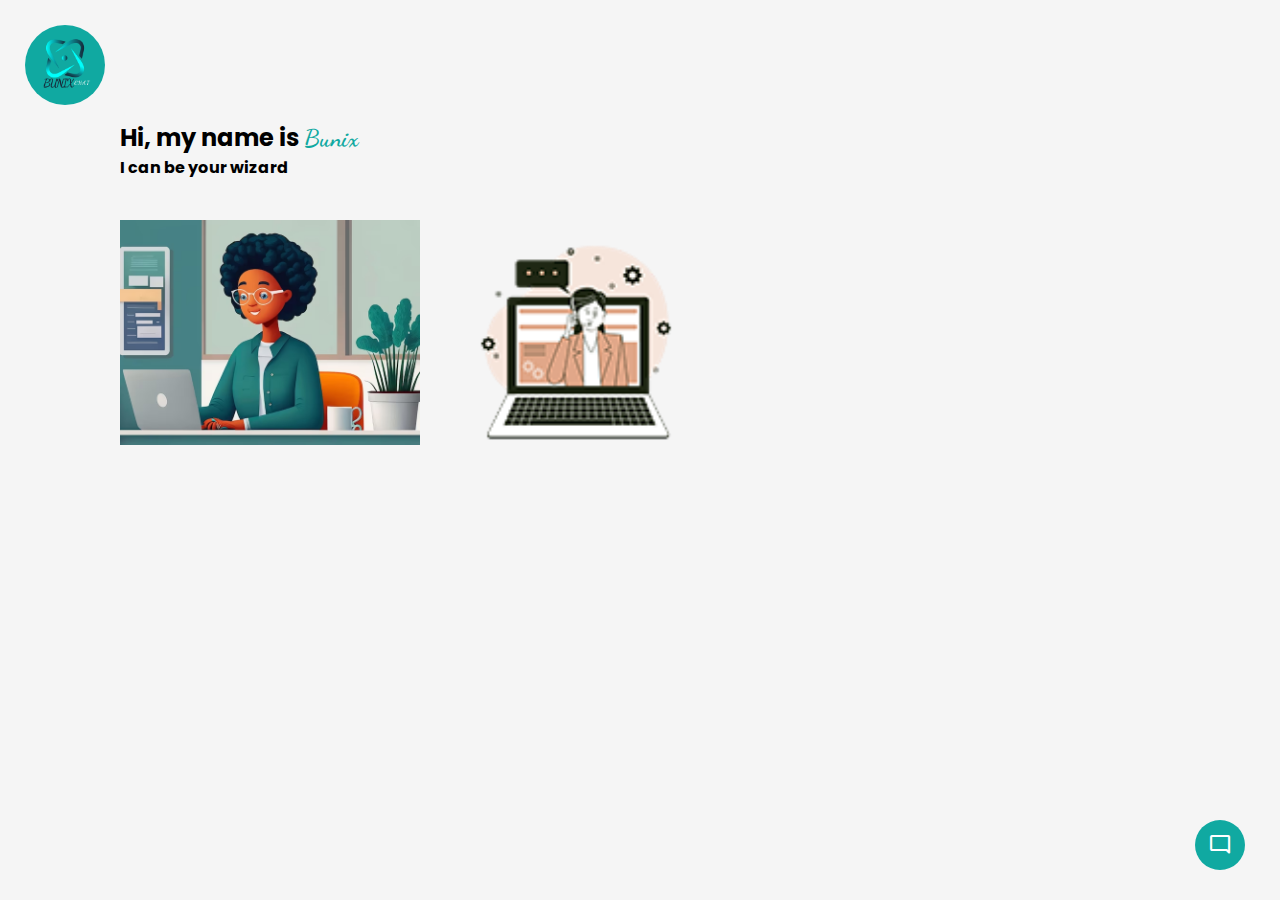
<file: index.html>
<!DOCTYPE html>
<!-- Coding By CodingNepal - www.codingnepalweb.com -->
<html lang="en" dir="ltr">
  <head>
    <meta charset="utf-8">
    <title>Chatbot in JavaScript | CodingNepal</title>
    <link rel="stylesheet" href="style.css">
    <meta name="viewport" content="width=device-width, initial-scale=1.0">
    <!-- Google Fonts Link For Icons -->
    <link rel="stylesheet" href="https://pro.fontawesome.com/releases/v5.10.0/css/all.css" />
    <link rel="preconnect" href="https://fonts.googleapis.com">
    <link rel="preconnect" href="https://fonts.gstatic.com" crossorigin>
    <link href="https://fonts.googleapis.com/css2?family=Dancing+Script:wght@500&family=Moon+Dance&display=swap" rel="stylesheet">
    <link rel="stylesheet" href="https://fonts.googleapis.com/css2?family=Material+Symbols+Outlined:opsz,wght,FILL,GRAD@48,400,0,0" />
    <link rel="stylesheet" href="https://fonts.googleapis.com/css2?family=Material+Symbols+Rounded:opsz,wght,FILL,GRAD@48,400,1,0" />
    <script src="script.js" defer></script>
  </head>
  <body>
    <span id="logo"><span id="bunix"><img src="./img/BUNIX2.png" width="80px" alt="not found"></span></span>
    <section id="hero">
        <h2 class="w3-container w3-center w3-animate-bottom">Hi, my name is <Span>Bunix</Span></h2>
        <h4>I can be your wizard</h4> 
        <span class="vector-img">
          <img src="./img/bg.avif" width="300">
          <img src="./img/f6.png"  width="300">
        </span>
    </section>
    <button class="chatbot-toggler">
      <span class="material-symbols-rounded">mode_comment</span>
      <span class="material-symbols-outlined">close</span>
    </button>
    <div class="chatbot">
      <header>
        <h2 id="bunix"><img src="./img/BUNIX2.png" width="50px" alt="not found"></h2>
        <div class="">
          <i class="fal fa-phone chat-icon" > </i>
          <i class="fal fa-camera chat-icon" > </i>
          <i class="fal fa-times chat-icon" > </i>
        </div>
        <span class="close-btn material-symbols-outlined"  >close</span>
      </header>
      <ul class="chatbox">
        <li class="chat incoming">
          <span class="material-symbols-outlined">smart_toy</span>
          <p>Hi there 👋<br>How can I help you today?</p>
        </li>
      </ul>
      <div class="chat-input">
        <textarea placeholder="Enter a message..." spellcheck="false" required></textarea>
        <span id="send-btn" class="material-symbols-rounded">send</span>
      </div>
    </div>
  </body>
</html>
</file>
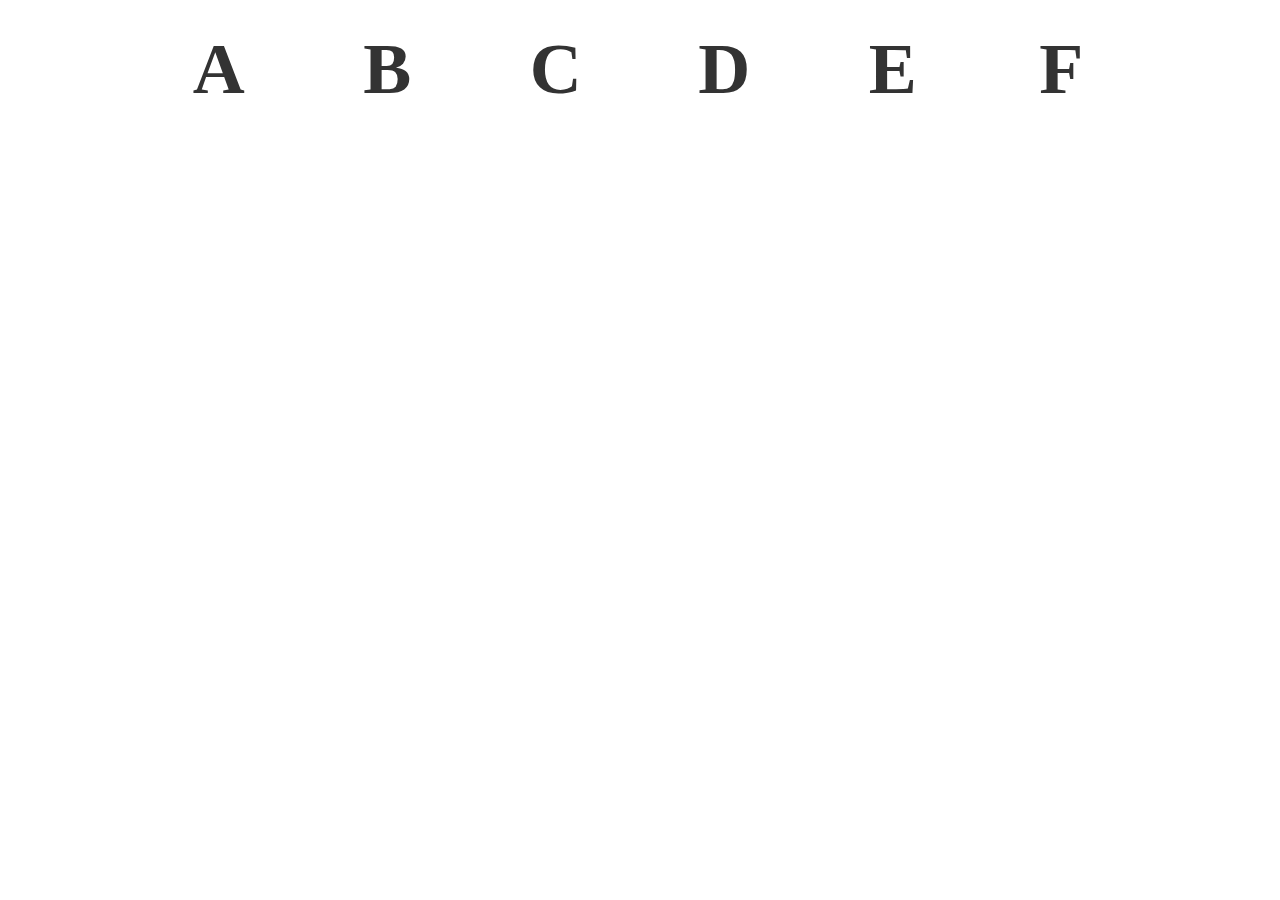
<file: about.html>
<!DOCTYPE html>
<html lang="en">
   <head>
      <title>Example of</title>
      <style>
         .container {
            overflow: hidden;
            width: 80%;
            margin: 0 auto;
            padding: 20px;
         }
         .slider {
            display: flex;
            transition: transform 0.5s ease-in-out;
         }
         .slide {
            width: 100%;
            text-align: center;
            font-size: 72px;
            font-weight: bold;
            color: #333;
         }
         .slider.slide-1 {
            transform: translateX(0%);
         }
         .slider.slide-2 {
            transform: translateX(-100%);
         }
         .slider.slide-3 {
            transform: translateX(-200%);
         }
      </style>
   </head>
   <body>
      <div class="container">
      <div class="slider">
      <div class="slide">A</div>
      <div class="slide">B</div>
      <div class="slide">C</div>
      <div class="slide">D</div>
      <div class="slide">E</div>
      <div class="slide">F</div>
      </div>
      </div>
      <script>
         var currentSlide = 1;
         var slider = document.querySelector('.slider');
         setInterval(function () {
            currentSlide++;
            if (currentSlide > 26) {
               currentSlide = 1;
            }
            slider.classList.remove('slide-' + (currentSlide - 1));
            slider.classList.add('slide-' + currentSlide);
         }, 1000);
      </script>
   </body>
</html>
</file>
<file: style.css>
@import url('https://fonts.googleapis.com/css2?family=Poppins:wght@400;500;600&display=swap');
* {
  margin: 0;
  padding: 0;
  box-sizing: border-box;
  font-family: "Poppins", sans-serif;
}
body {
  background: whitesmoke;
}
#logo{
    display: flex;
    position: absolute;
    font-family: 'Dancing Script', cursive;
    font-weight: 900;
    font-size: 1.7rem;
    margin: 25px;
}
#bunix{
    color: rgb(16, 169, 161);
    font-family: 'Dancing Script', cursive;
}
#bunix img{
  border-radius: 50%;
}
#hero{
    
    background-size: cover;
    background-position: top 25% left 0;
    padding:  120px;
    display: flex;
    flex-direction: column;
    align-items: flex-start;
    justify-content: center;
}
#hero span{
    color: rgb(16, 169, 161);
    font-family: 'Dancing Script', cursive;
}
#hero .vector-img{
  padding-top: 40px;
}
.chatbot-toggler {
  position: fixed;
  bottom: 30px;
  right: 35px;
  outline: none;
  border: none;
  height: 50px;
  width: 50px;
  display: flex;
  cursor: pointer;
  align-items: center;
  justify-content: center;
  border-radius: 50%;
  background: rgb(16, 169, 161);
  transition: all 0.2s ease;
}
body.show-chatbot .chatbot-toggler {
  transform: rotate(90deg);
}
.chatbot-toggler span {
  color: #fff;
  position: absolute;
}
.chatbot-toggler span:last-child,
body.show-chatbot .chatbot-toggler span:first-child  {
  opacity: 0;
}
body.show-chatbot .chatbot-toggler span:last-child {
  opacity: 1;
}
.chatbot {
  height: 100vh;
  position: fixed;
  top: 25px;
  right: 100px;
  bottom: 90px;
  width: 350px;
  background: #fff;
  border-radius: 15px;
  overflow: hidden;
  opacity: 0;
  pointer-events: none;
  transform: scale(0.5);
  transform-origin: bottom right;
  box-shadow: 0 0 128px 0 rgba(0,0,0,0.2),
  0 32px 64px -48px rgba(0,0,0,0.7);
  transition: all 0.1s ease;
}

body.show-chatbot .chatbot {
  opacity: 1;
  pointer-events: auto;
  transform: scale(1);
}
.chatbot header {
  width: 100%;
  display: flex;
  position: relative;
  text-align: center;
  justify-content: center;
  align-items: center;
  padding: 2px;
  color: #fff;
  background: whitesmoke;
  box-shadow: 0 2px 10px rgba(0,0,0,0.2);
}
.chatbot header img{
  display: flex;
  text-align: center;
  align-items: center;
  justify-content: center;
}
.chatbot header div{
  color: rgb(16, 169, 161);
  padding-left: 180px;
 
}
/* .chatbot header .chat-icons{
  padding: 5px;
} */

.chatbot header span {
  position: absolute;
  right: 15px;
  top: 50%;
  display: none;
  cursor: pointer;
  transform: translateY(-50%);
}
header h2 {
  font-size: 1.4rem;
}
.chat-icon{
  padding: 0 5px;
}
.chatbot .chatbox {
  overflow-y: auto;
  height: 510px;
  padding: 30px 20px 100px;
}
.chatbot :where(.chatbox, textarea)::-webkit-scrollbar {
  width: 6px;
}
.chatbot :where(.chatbox, textarea)::-webkit-scrollbar-track {
  background: #fff;
  border-radius: 25px;
}
.chatbot :where(.chatbox, textarea)::-webkit-scrollbar-thumb {
  background: #ccc;
  border-radius: 25px;
}
.chatbox .chat {
  display: flex;
  list-style: none;
}
.chatbox .outgoing {
  margin: 20px 0;
  justify-content: flex-end;
}
.chatbox .incoming span {
  width: 32px;
  height: 32px;
  color: #fff;
  cursor: default;
  text-align: center;
  line-height: 32px;
  align-self: flex-end;
  background: rgb(16, 169, 161);
  border-radius: 4px;
  margin: 0 10px 7px 0;
}
.chatbox .chat p {
  white-space: pre-wrap;
  padding: 12px 16px;
  border-radius: 10px 10px 0 10px;
  max-width: 75%;
  color: #fff;
  font-size: 0.95rem;
  background: rgb(16, 169, 161);
}
.chatbox .incoming p {
  border-radius: 10px 10px 10px 0;
}
.chatbox .chat p.error {
  color: #721c24;
  background: #f8d7da;
}
.chatbox .incoming p {
  color: #000;
  background: #f2f2f2;
}
.chatbot .chat-input {
  display: flex;
  gap: 5px;
  position: absolute;
  bottom: 0;
  width: 100%;
  background: #fff;
  padding: 3px 20px;
  border-top: 1px solid #ddd;
}
.chat-input textarea {
  height: 55px;
  width: 100%;
  border: none;
  outline: none;
  resize: none;
  max-height: 180px;
  padding: 15px 15px 15px 0;
  font-size: 0.95rem;
}
.chat-input span {
  align-self: flex-end;
  color: rgb(16, 169, 161);
  cursor: pointer;
  height: 55px;
  display: flex;
  align-items: center;
  visibility: hidden;
  font-size: 1.35rem;
}
.chat-input textarea:valid ~ span {
  visibility: visible;
}
@media (max-width: 490px) {
  .chatbot-toggler {
    right: 20px;
    bottom: 20px;
  }
  .chatbot {
    top: 0;
    right: 0;
    bottom: 0;
    height: 100%;
    border-radius: 0;
    width: 100%;
  }
  .close-btn {
    color: red;
  }
  .c{
    padding: 0px 5px;
  }
  .chatbot .chatbox {
    height: 90%;
    padding: 25px 15px 100px;
  }
  .chatbot .chat-input {
    padding: 5px 15px;
  }
  .chatbot header span {
    display: block;
  }
  #hero {
    padding: 120px 60px;
  }
  
}

/* Responsiveness */
</file>
